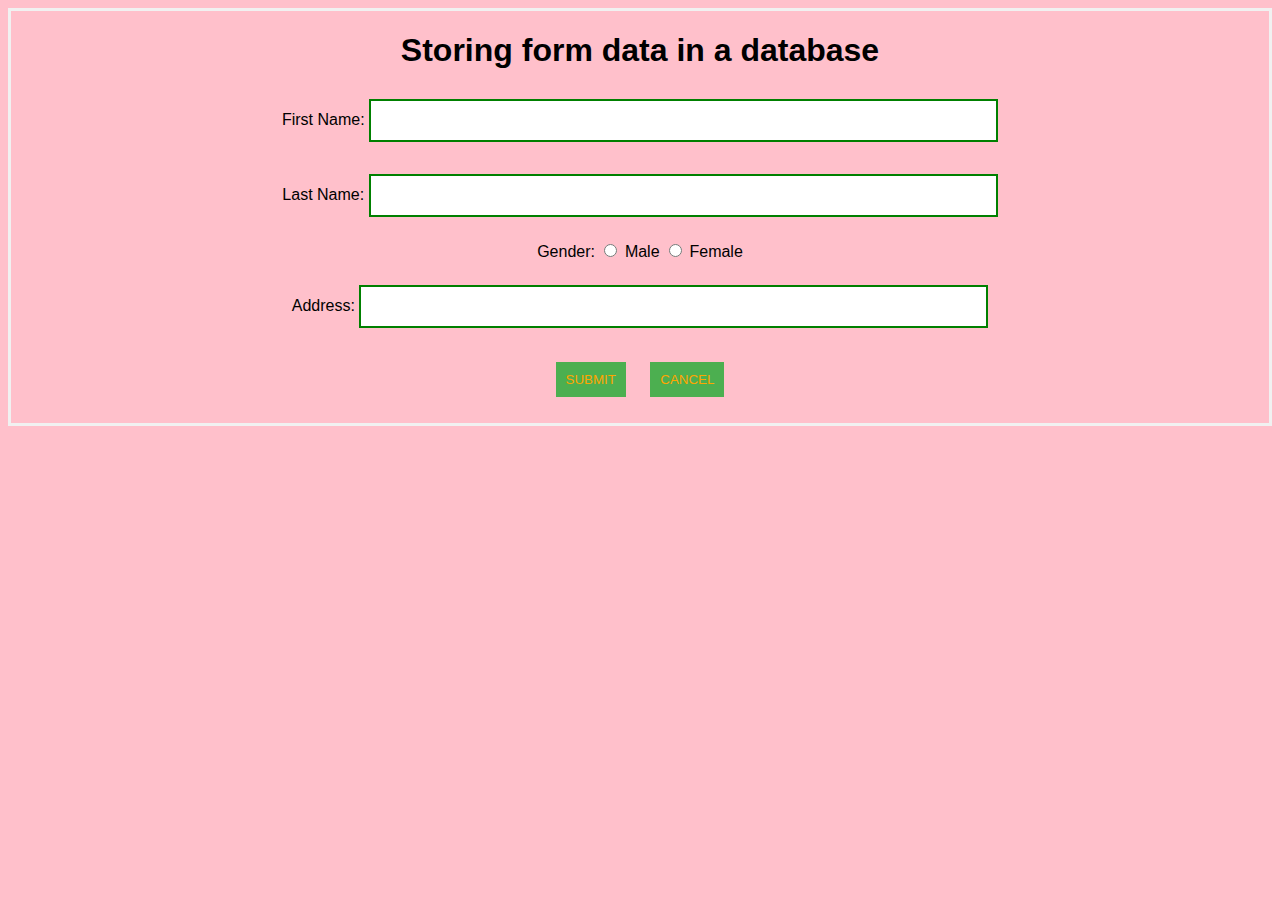
<file: index.html>
<!DOCTYPE html>
<html lang="en">
<head>
    <meta charset="UTF-8">
    <meta name="viewport" content="width=<>, initial-scale=1.0">
    <title>Document</title>
</head>
<head>
    <link rel="stylesheet" type="text/css" href="style.css">
</head>
<body>
    <CENTER>
        <form action="insert.php" method="post">
            <h1>Storing form data in a database </h1>
            <p> First Name: <input type="text" name="first_name" id="first_name" /> </p>
            <p> Last Name: <input type="text" name="last_name" id="last_name" /> </p>
            <p> Gender: <input type="radio" name="gender" id="gender" /> Male
            <input type="radio" name="gender" id="gender" /> Female
         </p>
         <p> Address: <input type="text" name="address" id="address" />
         </p>
         <p>
            <button type="submit"> SUBMIT</button>
            <button type="reset"> CANCEL</button>
         </p>
        </form>
    </CENTER>
    
</body>
</html>
</file>
<file: style.css>
Body{
    font-family: Calibri, Helvetica, sans-serif;
    background-color: pink;

}
button{
    background-color: #4CAF50;
    width: auto;
    color: orange;
    padding:10px;
    margin:10px 10px;
    border:none;
    cursor:pointer;
    position:relative;
}
form{
    border: 3px solid #f1f1f1;

}
input[type=text], input[type=password] {
    width:50%;
    margin:8px 0;
    padding: 12px 20px;
    display: inline-block;
    border: 2px solid green;
    box-sizing: border-box;
    position: relative;
    align-self:center;


}
input[type=radio]{
    display: inline-block;

}
.break-point::before {
    content: "hiddentext";
    font-size:0;
    display:block;
    line-height:0;

}
.break-point::after{
    content:"hiddentext";
    font-size:0;
    display:block;
    line-height:0;

}
.container{
    padding:25px;
    background-color: lightblue;

}
h1{
    text-align: center;
}
</file>
